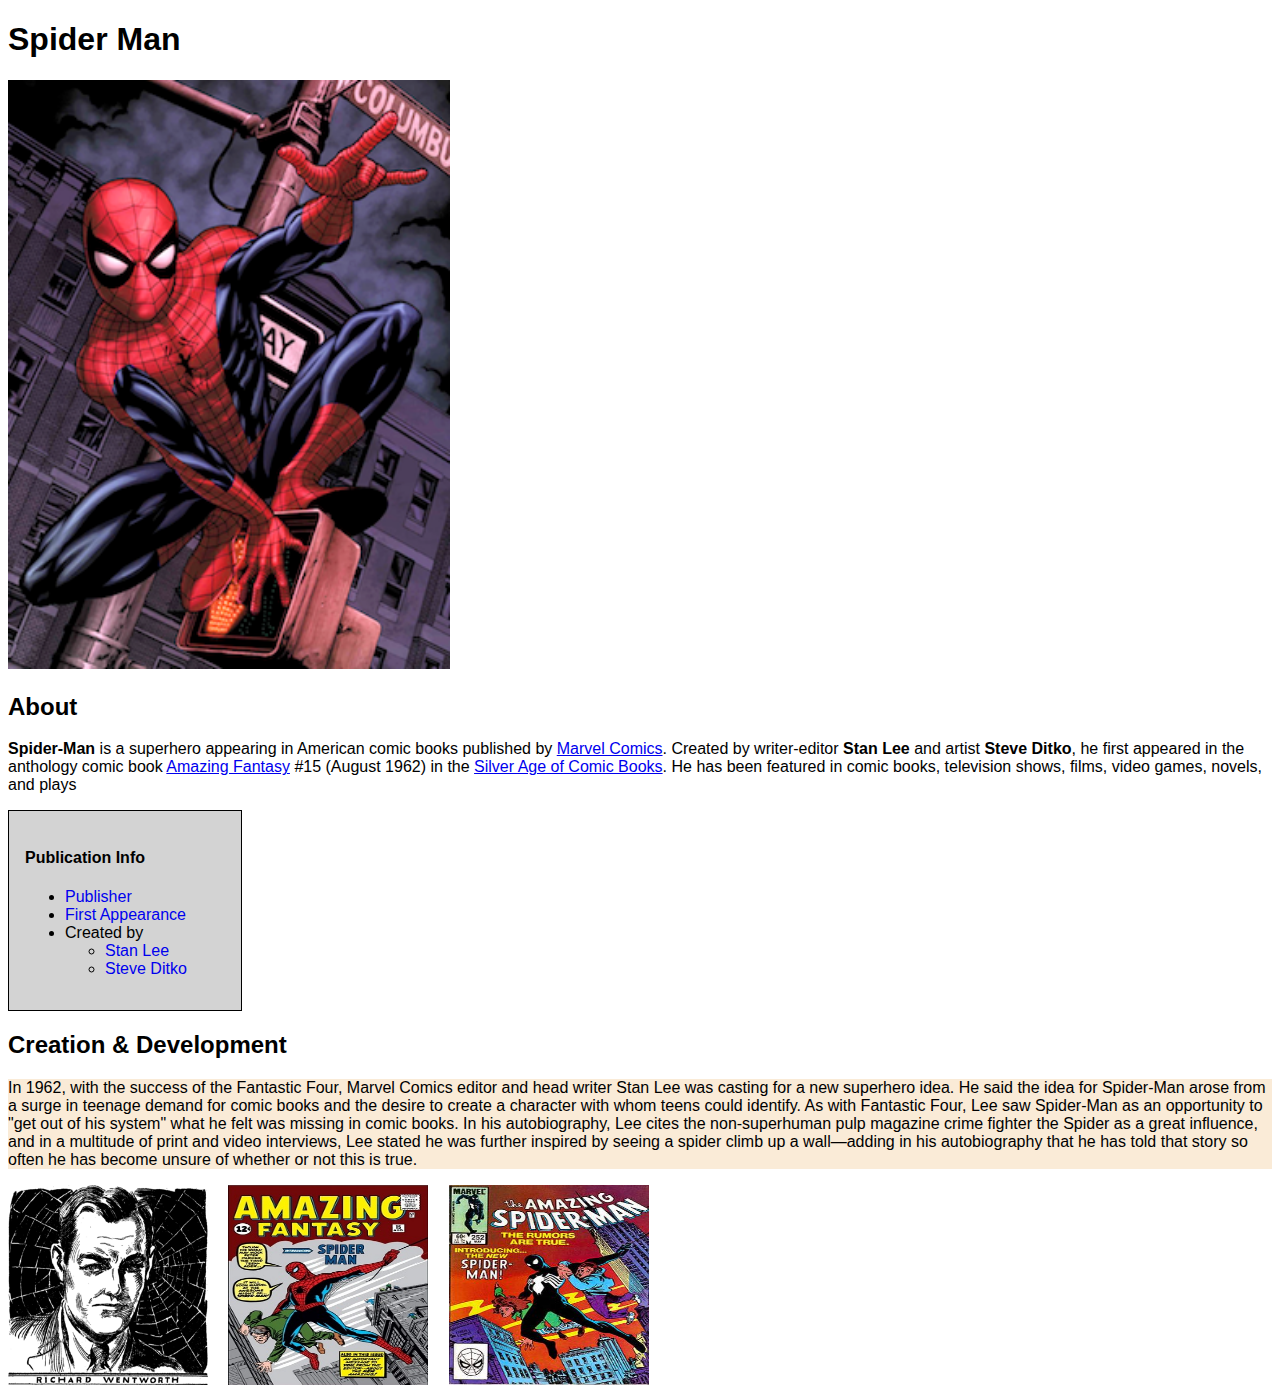
<file: comic/index.html>
<!DOCTYPE html>
<html lang="en">
  <head>
    <meta charset="UTF-8" />
    <meta http-equiv="X-UA-Compatible" content="IE=edge" />
    <meta name="viewport" content="width=device-width, initial-scale=1.0" />
    <title>Spider-Man</title>
    <link rel="stylesheet" href="index.css" />
  </head>
  <body>
    <h1>Spider Man</h1>
    <img src="spiderman_img.png" id="mainImg" />
    <h2>About</h2>
    <p>
      <b>Spider-Man</b> is a superhero appearing in American comic books
      published by
      <a href="https://www.google.com/search?q=Marvel+Comics">Marvel Comics</a>.
      Created by writer-editor <b>Stan Lee</b> and artist <b>Steve Ditko</b>, he
      first appeared in the anthology comic book
      <a href="https://www.google.com/search?q=Amazing+Fantasy"
        >Amazing Fantasy</a
      >
      #15 (August 1962) in the <a href="#">Silver Age of Comic Books</a>. He has
      been featured in comic books, television shows, films, video games,
      novels, and plays
    </p>

    <div class="box">
      <h4>Publication Info</h4>
      <ul>
        <li><a href="#" class="boxLink">Publisher</a></li>
        <li><a href="#" class="boxLink">First Appearance</a></li>
        <li>
          Created by
          <ul>
            <li><a href="#" class="boxLink">Stan Lee</a></li>
            <li><a href="#" class="boxLink">Steve Ditko</a></li>
          </ul>
        </li>
      </ul>
    </div>

    <h2>Creation & Development</h2>
    <p id="description">
      In 1962, with the success of the Fantastic Four, Marvel Comics editor and
      head writer Stan Lee was casting for a new superhero idea. He said the
      idea for Spider-Man arose from a surge in teenage demand for comic books
      and the desire to create a character with whom teens could identify. As
      with Fantastic Four, Lee saw Spider-Man as an opportunity to "get out of
      his system" what he felt was missing in comic books. In his autobiography,
      Lee cites the non-superhuman pulp magazine crime fighter the Spider as a
      great influence, and in a multitude of print and video interviews, Lee
      stated he was further inspired by seeing a spider climb up a wall—adding
      in his autobiography that he has told that story so often he has become
      unsure of whether or not this is true.
    </p>
    <div class="images">
      <img src="creation_1.png" class="oldImg" />
      <img src="creation_2.jpeg" class="oldImg" />
      <img src="creation_3.jpeg" class="oldImg" />
    </div>

    <script src="app.js"></script>
  </body>
</html>
</file>
<file: comic/index.css>
body {
    font-family: Arial;
  }
  
  #mainImg {
    width: 35%;
  }
  
  .box {
    border: 0.25px solid black;
    background-color: lightgray;
    width: 200px;
    padding: 1rem;
  }
  
  .boxLink {
    text-decoration: none;
  }
  
  .oldImg {
    height: 200px;
    width: 200px;
    margin-right: 1rem;
  }
  
  #description {
    background-color: antiquewhite;
  }
</file>
